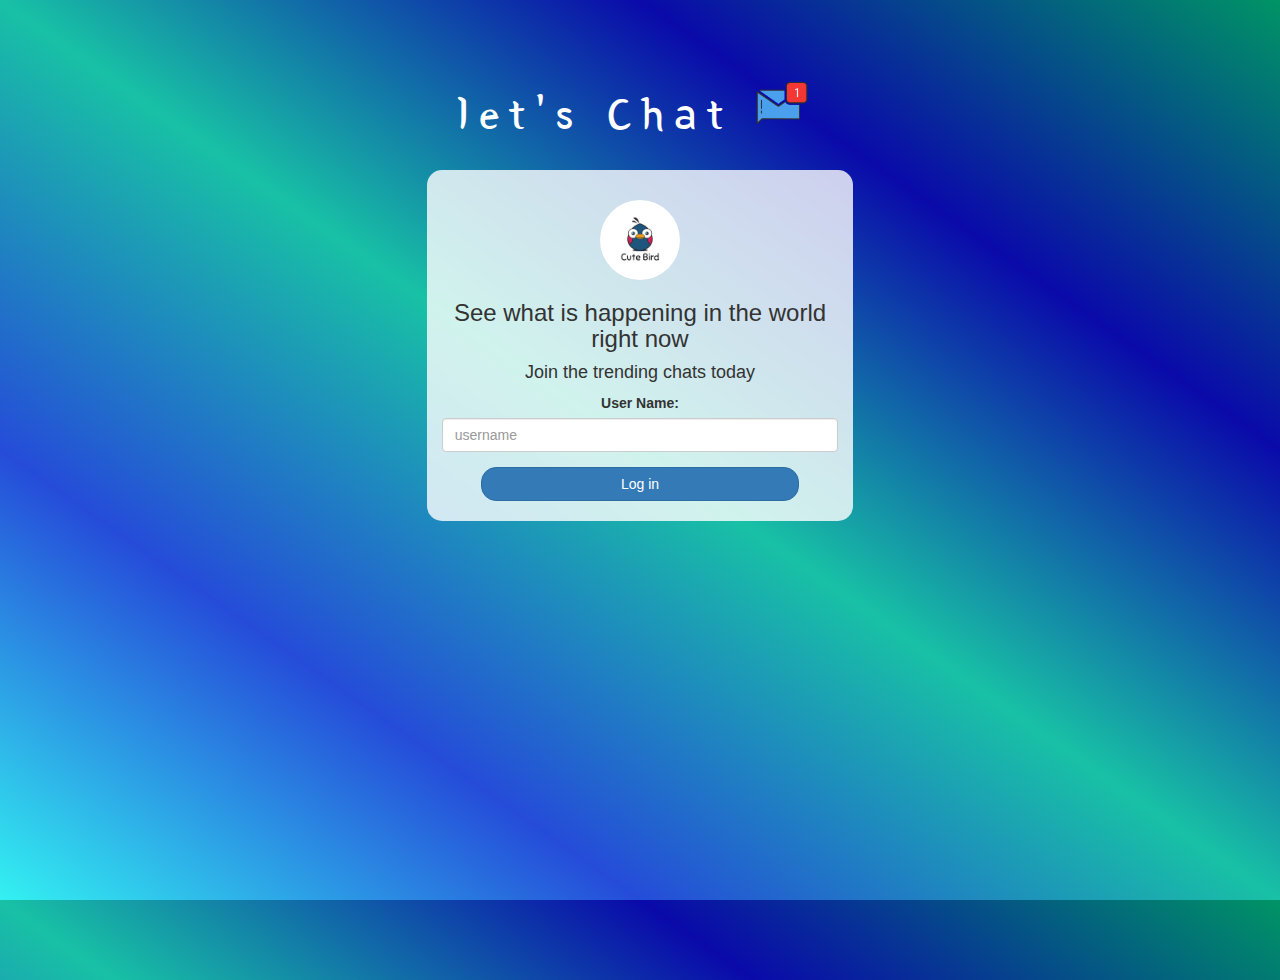
<file: index.html>
<!DOCTYPE html>
<html>
<head>
	<title>Kwitter</title>
<link href="https://fonts.googleapis.com/css?family=Yeon+Sung&display=swap" rel="stylesheet"><meta name="viewport" content="width=device-width, initial-scale=1">

<link rel="stylesheet" href="https://maxcdn.bootstrapcdn.com/bootstrap/3.4.0/css/bootstrap.min.css">
<script src="https://ajax.googleapis.com/ajax/libs/jquery/3.4.1/jquery.min.js"></script>
<script src="https://maxcdn.bootstrapcdn.com/bootstrap/3.4.0/js/bootstrap.min.js"></script>

<link rel="stylesheet" type="text/css" href="style.css">
<script src="kwitter.js"></script>
</head>
<body>
<center>
	<h1 class="header">	
		let's Chat	<sup>
	<img src="m2.png">
	</sup>
</h1>
	<div class="col-lg-4 col-md-6 col-sm-6 col-xs-11 login_div">
	<img src="logo.png" class="logo">
		<h3 >See what is happening in the world right now</h3>
		<h4 >Join the trending chats today</h4>
		<div class="form-group">
		  <label >User Name:</label>
		  <input type="text" id="user_name" class="form-control" placeholder="username">

		</div>
		<button id="login_button" class="btn btn-primary " onclick="addUser()">Log in</button>
		<br><br>
	</div>
</center>
</body>
</html>
</file>
<file: style.css>
html, body
{
  height: 100%;
  margin: 0;
}

body
{
background-image: linear-gradient(to right top, #33f1f1, #254cd9, #18c1a5, #0a0aaa, #009465);
}

.header
{
	color: white;font-family: 'Yeon Sung';font-size: 45px;letter-spacing: 10px;margin-top: 80px;
}
.header img
{
	width: 80px;margin-left: -15px;
}

.login_div
{
	background: rgba(255,255,255,0.8);float: none;border-radius: 15px;
}

.logo
{
	width: 80px;margin-top: 30px;border-radius: 40px;
}

#login_button
{
	width: 80%;border-radius: 15px;
}

#login_buttor:hover{
	transform: 0.10;

}

.room_name
{
	cursor: pointer;
	font-size: 20px;
}


#logout
{
	font-size: 20px; float: right;
}


#output
{
	padding: 10px; width:80%;background: rgba(255,255,255,0.8);border-radius: 15px;
}

.input_div_room_page
{
	width: 80%;
}

.input_div label
{
	color: white;font-size: 20px;
}


.input_div_message_page
{
	position: fixed;bottom: 0px;width: 100%;background: rgba(255,255,255,0.8);
}
.input_div_message_page label
{
	color: black;
}
.input_div_message_page #msg
{
	width: 80%;
}
.input_div_message_page button
{
	margin-top: 15px;
	width: 50%; 
}
.color_white
{
	color: white
}

.user_tick
{
	width:20px;
}
.message_h4
{
	padding-left:5px;color:grey;
}
</file>
